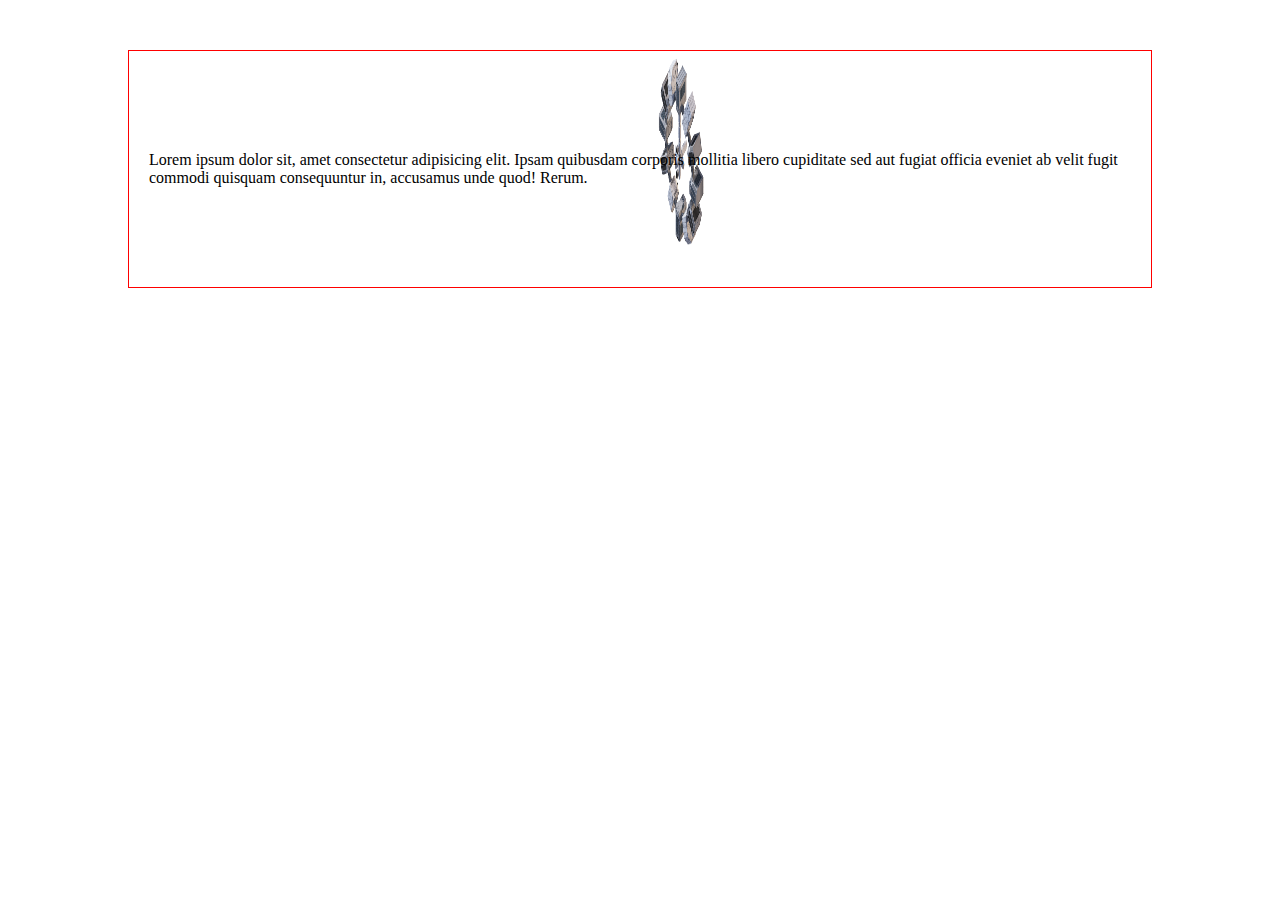
<file: bg.html>
<!DOCTYPE html>
<html lang="en">
  <head>
    <meta charset="UTF-8" />
    <meta name="viewport" content="width=device-width, initial-scale=1.0" />
    <title>Document</title>
    <style>
      * {
        margin: 0;
        padding: 0;
      }
      .box {
        width: 80%;
        padding: 100px 20px;
        box-sizing: border-box;
        border: 1px solid red;
        margin: 50px auto;
        background: url(img/ship.png) no-repeat 500px 0px / 100px 200px;
      }
    </style>
  </head>
  <body>
    <div class="box">
      <p>
        Lorem ipsum dolor sit, amet consectetur adipisicing elit. Ipsam
        quibusdam corporis mollitia libero cupiditate sed aut fugiat officia
        eveniet ab velit fugit commodi quisquam consequuntur in, accusamus unde
        quod! Rerum.
      </p>
    </div>
  </body>
</html>

<!--
backgorund-size :: 100px 200px => 너비100,높이200
background-position :: 20px 50px =>왼쪽에서 20px, 위에서 50px 떨어진 위치부터 배경이미지 시작
-->
</file>
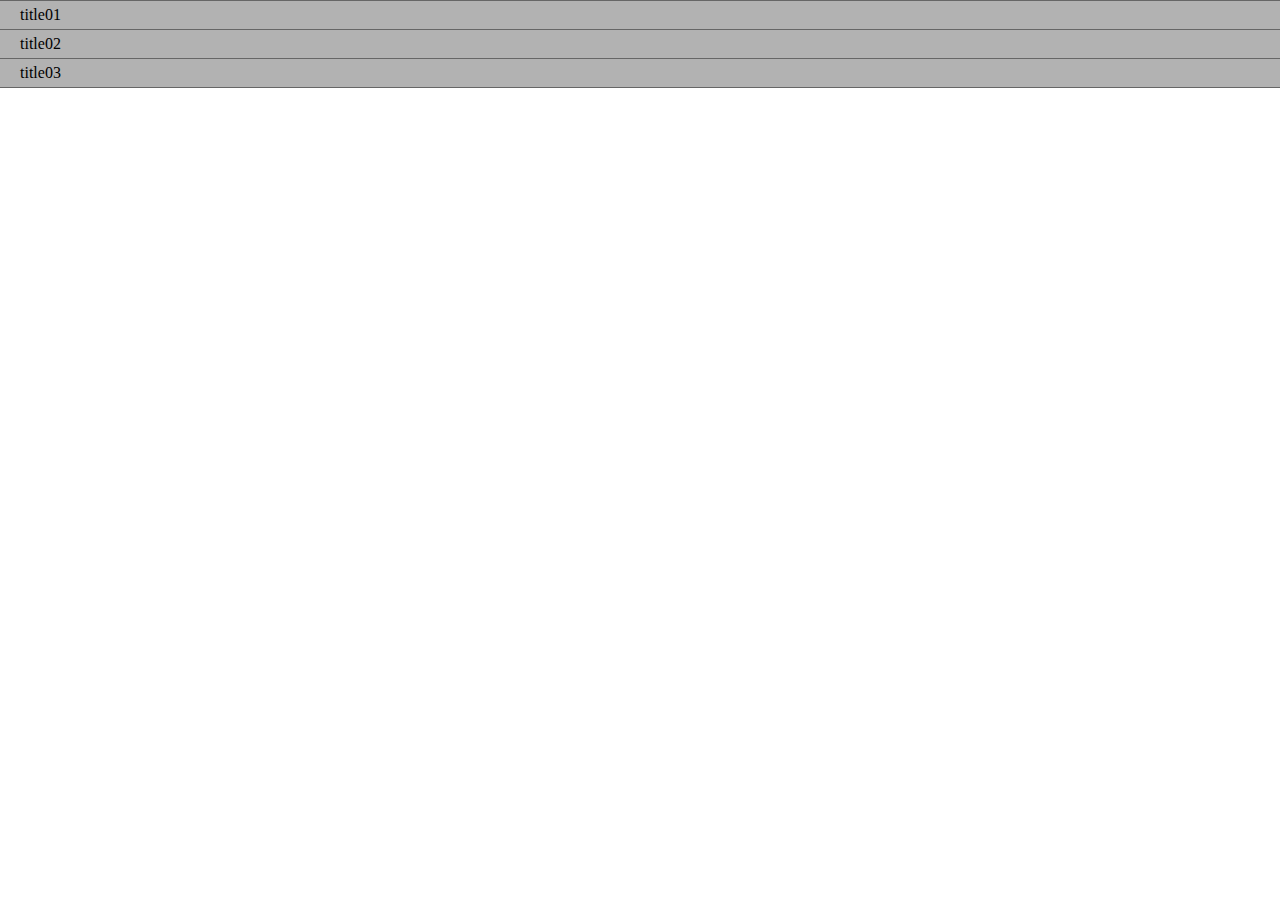
<file: 실습.html>
<!DOCTYPE html>
<html lang="en">
  <head>
    <meta charset="UTF-8" />
    <meta name="viewport" content="width=device-width, initial-scale=1.0" />
    <title>Document</title>
    <style>
      * {
        margin: 0;
        padding: 0;
      }
      ul {
        list-style: none;
      }
      li {
        width: 100%;
        border-top: 1px solid #666;
        border-bottom: 1px solid #666;
      }

      /*li의 중 첫째 자식을 제외한 모든 li*/
      li:not(:nth-child(1)) {
        margin-top: -1px;
      }

      .title {
        padding: 5px 0px;
        background-color: rgba(0, 0, 0, 0.3);
        padding-left: 20px;
      }
      .txt {
        width: 90%;
        margin: 10px auto 30px;
        display: none;
      }
      body {
        background-color: #fff;
      }
    </style>
    <script src="js/jquery-3.7.1.min.js"></script>
  </head>
  <body>
    <ul>
      <li>
        <div class="title">title01</div>
        <div class="txt">
          Lorem ipsum dolor sit amet consectetur adipisicing elit. Quibusdam,
          alias ab quae eveniet optio nesciunt quidem perferendis, nisi nulla
          recusandae delectus obcaecati dicta placeat fuga velit, dolorum minima
          qui quod.
        </div>
      </li>
      <li>
        <div class="title">title02</div>
        <div class="txt">
          Lorem ipsum dolor sit amet consectetur adipisicing elit. Quibusdam,
          alias ab quae eveniet optio nesciunt quidem perferendis, nisi nulla
          recusandae delectus obcaecati dicta placeat fuga velit, dolorum minima
          qui quod.
        </div>
      </li>
      <li>
        <div class="title">title03</div>
        <div class="txt">
          Lorem ipsum dolor sit amet consectetur adipisicing elit. Quibusdam,
          alias ab quae eveniet optio nesciunt quidem perferendis, nisi nulla
          recusandae delectus obcaecati dicta placeat fuga velit, dolorum minima
          qui quod.
        </div>
      </li>
    </ul>

    <script>
      $("li").on("click", function () {
        $("li").not($(this)).find(".txt").slideUp();
        $(this).find(".txt").slideToggle();
      });

      //   $("li").on("click", function () {
      //     let isOn = $(this).hasClass("on");
      //     if (isOn) {
      //       $(this).removeClass("on");
      //       $(this).children(".txt").slideUp();
      //     } else {
      //       $("li").removeClass("on");
      //       $(this).addClass("on");
      //       $("li .txt").slideUp();
      //       $(this).children(".txt").slideDown();
      //     }
      //   });
    </script>
  </body>
</html>
</file>
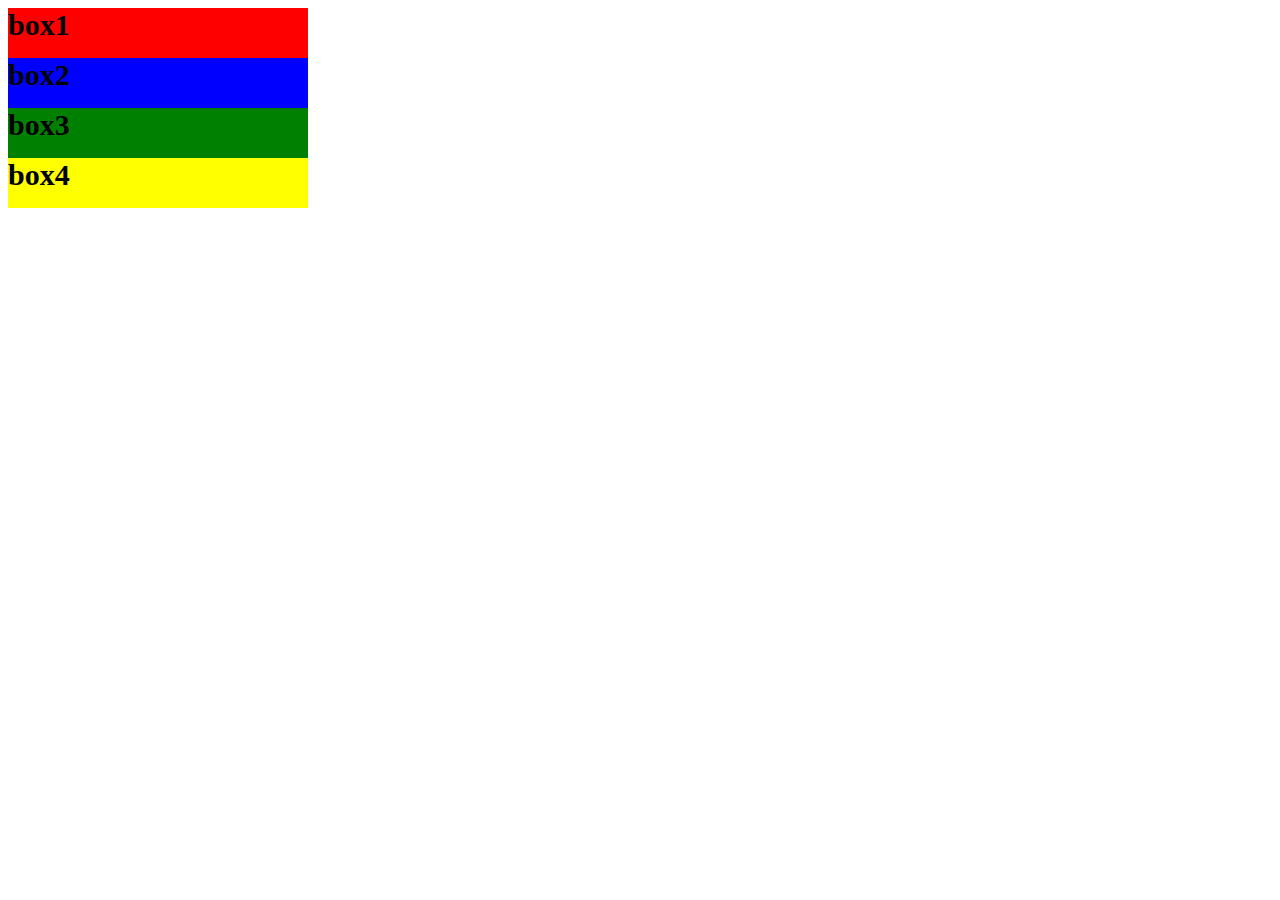
<file: 토글리무브클래스 같이 쓰기.html>
<!DOCTYPE html>
<html lang="en">
  <head>
    <meta charset="UTF-8" />
    <meta name="viewport" content="width=device-width, initial-scale=1.0" />
    <title>Document</title>
    <style>
      .wrap > div {
        width: 300px;
        height: 50px;
        font-size: 30px;
        font-weight: bold;
        transition: 1s;
      }
      .box1 {
        background-color: red;
      }
      .box2 {
        background-color: blue;
      }
      .box3 {
        background-color: green;
      }
      .box4 {
        background-color: yellow;
      }
      .wrap > div.on {
        height: 100px;
        color: #fff;
      }
    </style>
    <script src="js/jquery-3.7.1.min.js"></script>
  </head>
  <body>
    <div class="wrap">
      <div class="box1">box1</div>
      <div class="box2">box2</div>
      <div class="box3">box3</div>
      <div class="box4">box4</div>
    </div>
    <script>
      $(".wrap>div").on("click", function () {
        $(".wrap>div").not(this).removeClass("on");
        $(this).toggleClass("on");
      });
      // $(".wrap>div").on("click", function () {
      //   $(".wrap>div").removeClass("on");
      //   $(this).toggleClass("on");
      // });
    </script>
  </body>
</html>
</file>
